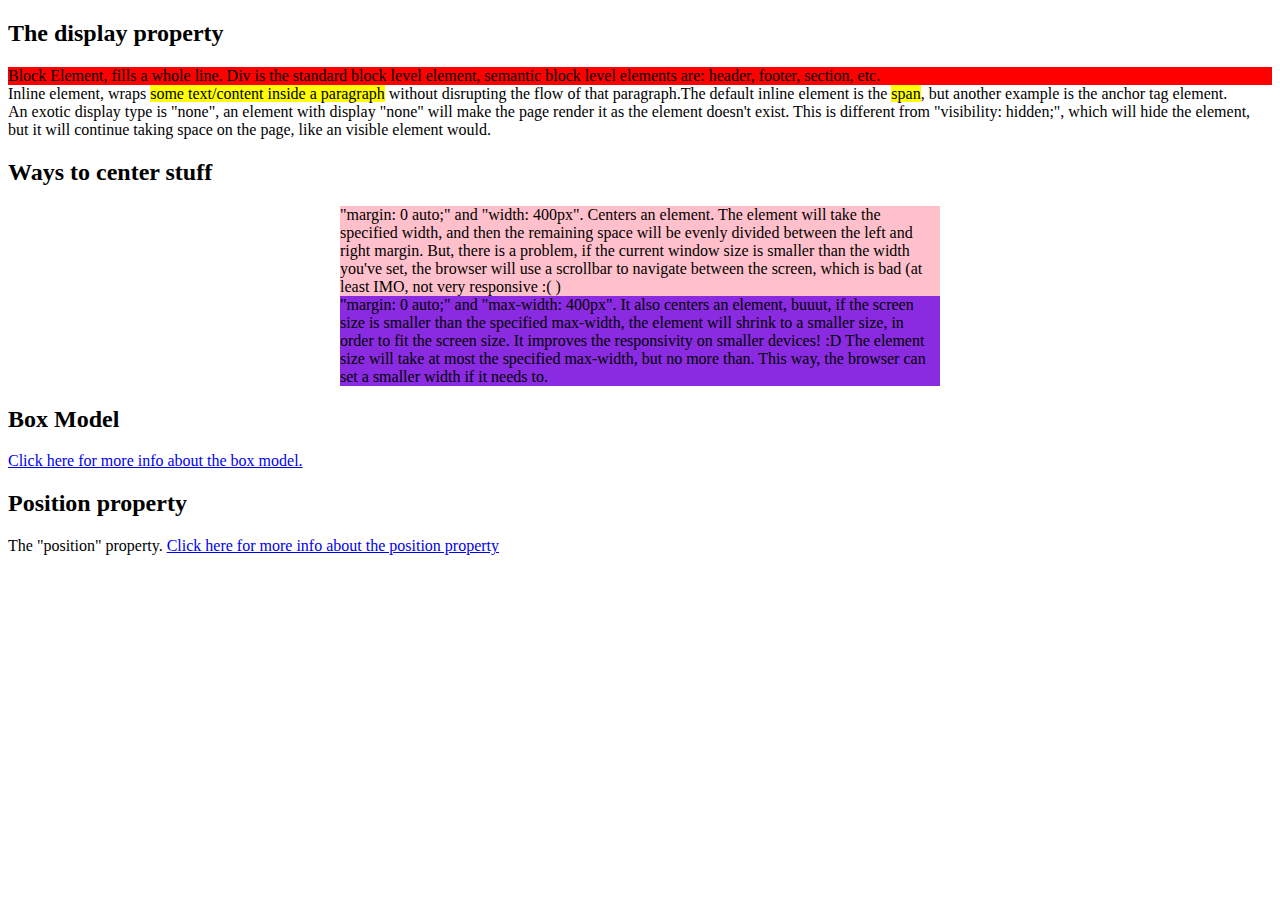
<file: notes/day01/index.html>
<!DOCTYPE html>
<html lang="en">
<head>
    <meta charset="UTF-8">
    <meta name="viewport" content="width=device-width, initial-scale=1.0">
    <meta http-equiv="X-UA-Compatible" content="ie=edge">
    <title>Document</title>

    <link rel="stylesheet" href="index.css">
</head>
<body>
    <h2>The display property</h2>

    <div id="block">
        Block Element, fills a whole line. Div is the standard block level element, 
        semantic block level elements are: header, footer, section, etc.
    </div>

    <div id="inline">
        Inline element, wraps <span>some text/content inside a paragraph</span> without 
        disrupting the flow of that paragraph.The default inline element is the <span>span</span>, 
        but another example is the anchor tag element.
    </div>

    <div>
        An exotic display type is "none", an element with display "none" will make the page 
        render it as the element doesn't exist. This is different from "visibility: hidden;",
        which will hide the element, but it will continue taking space on the page, like an visible element would.
    </div>

    <h2>Ways to center stuff</h2>

    <div id="width_margin0auto">
        "margin: 0 auto;" and "width: 400px". Centers an element. The element will take the specified width, 
        and then the remaining space will be evenly divided between the left and right margin.
        But, there is a problem, if the current window size is smaller than the width you've set, the browser
        will use a scrollbar to navigate between the screen, which is bad (at least IMO, not very responsive :( )
    </div>

    <div id="maxwidth_margin0auto">
        "margin: 0 auto;" and "max-width: 400px". It also centers an element, buuut, 
        if the screen size is smaller than the specified max-width, 
        the element will shrink to a smaller size, in order to fit the screen size. 
        It improves the responsivity on smaller devices! :D
        The element size will take at most the specified max-width, but no more than. 
        This way, the browser can set a smaller width if it needs to.
    </div>

    <h2>Box Model</h2>
    <div>
        <a href="box-model.html">Click here for more info about the box model.</a>
    </div>

    <h2>Position property</h2>
    <div>
        The "position" property. <a href="positions.html">Click here for more info about the position property</a> 
    </div>

</body>
</html>
</file>
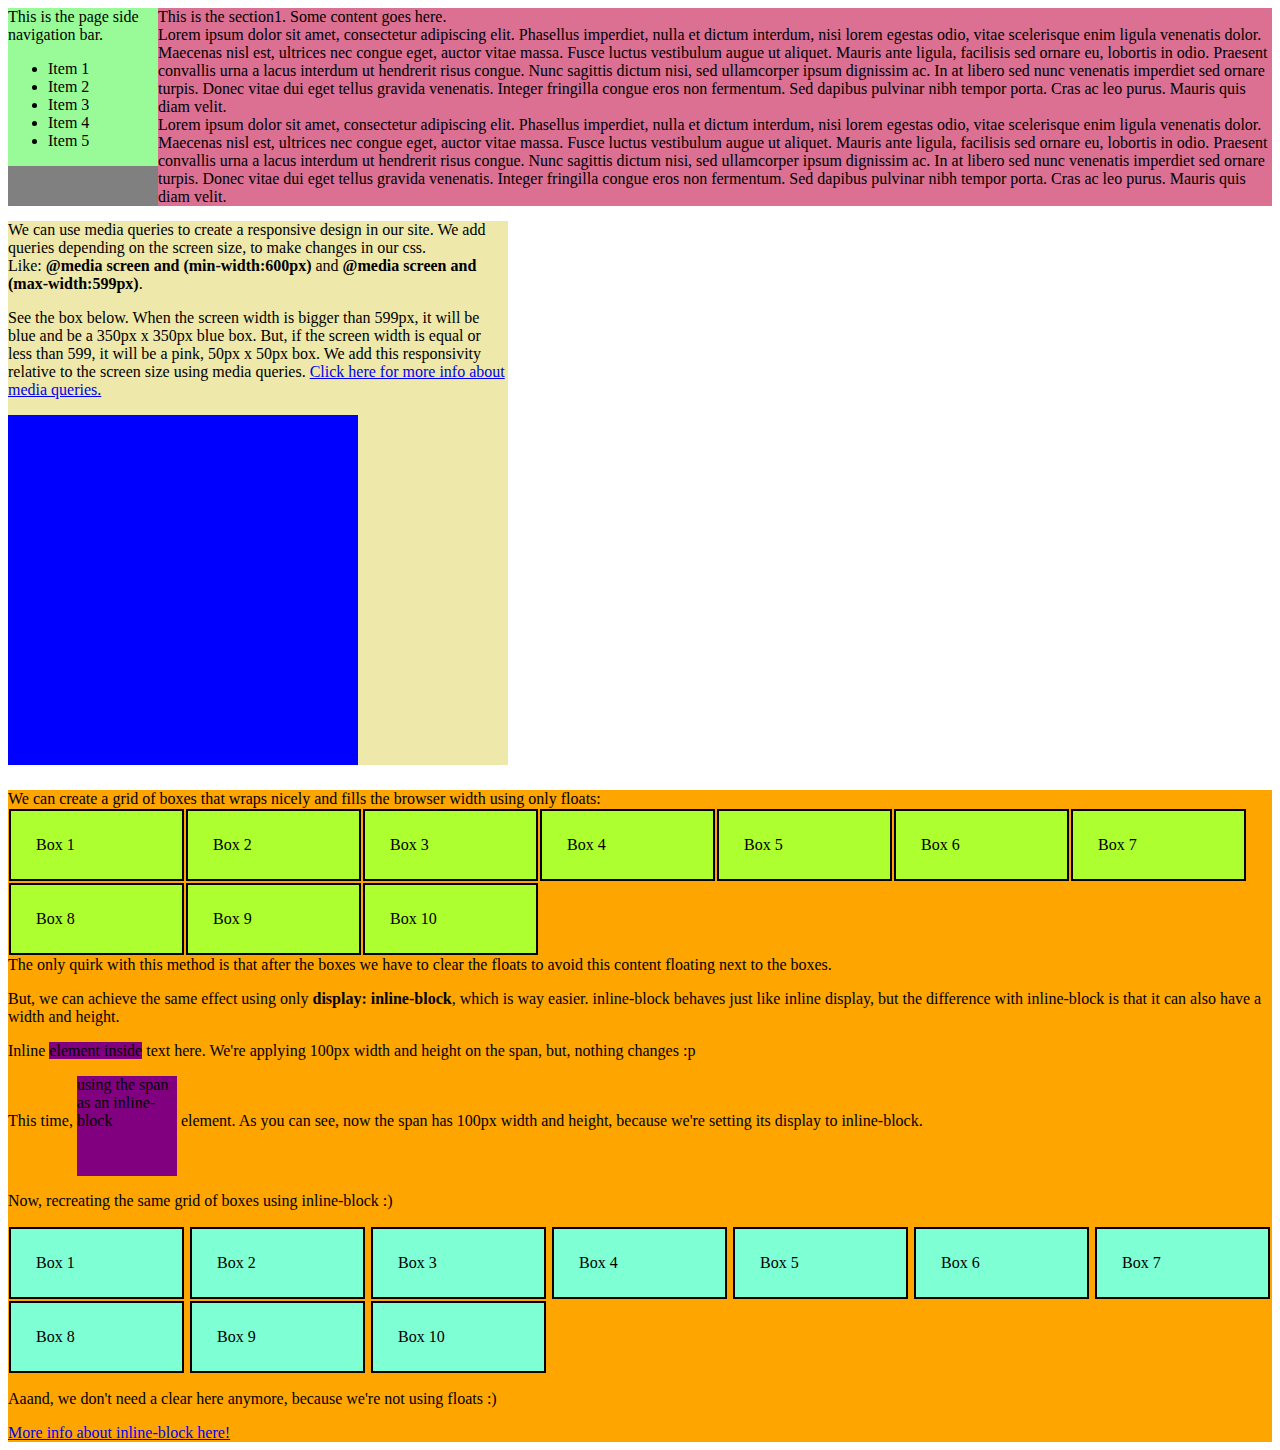
<file: notes/day03/index.html>
<!DOCTYPE html>
<html lang="en">
<head>
    <meta charset="UTF-8">
    <meta name="viewport" content="width=device-width, initial-scale=1.0">
    <meta http-equiv="X-UA-Compatible" content="ie=edge">
    <title>Document</title>

    <link rel="stylesheet" href="index.css">
</head>
<body>
    <div id="container">
        <nav>This is the page side navigation bar.
            <ul>
                <li>Item 1</li>
                <li>Item 2</li>
                <li>Item 3</li>
                <li>Item 4</li>
                <li>Item 5</li>
            </ul>
        </nav>
    
        <section>
            This is the section1.
            Some content goes here.
        </section>

        <section>
                Lorem ipsum dolor sit amet, consectetur adipiscing elit. Phasellus imperdiet, nulla et dictum interdum, nisi lorem egestas odio, vitae scelerisque enim ligula venenatis dolor. Maecenas nisl est, ultrices nec congue eget, auctor vitae massa. Fusce luctus vestibulum augue ut aliquet. Mauris ante ligula, facilisis sed ornare eu, lobortis in odio. Praesent convallis urna a lacus interdum ut hendrerit risus congue. Nunc sagittis dictum nisi, sed ullamcorper ipsum dignissim ac. In at libero sed nunc venenatis imperdiet sed ornare turpis. Donec vitae dui eget tellus gravida venenatis. Integer fringilla congue eros non fermentum. Sed dapibus pulvinar nibh tempor porta. Cras ac leo purus. Mauris quis diam velit. 
        </section>

        <section>
                Lorem ipsum dolor sit amet, consectetur adipiscing elit. Phasellus imperdiet, nulla et dictum interdum, nisi lorem egestas odio, vitae scelerisque enim ligula venenatis dolor. Maecenas nisl est, ultrices nec congue eget, auctor vitae massa. Fusce luctus vestibulum augue ut aliquet. Mauris ante ligula, facilisis sed ornare eu, lobortis in odio. Praesent convallis urna a lacus interdum ut hendrerit risus congue. Nunc sagittis dictum nisi, sed ullamcorper ipsum dignissim ac. In at libero sed nunc venenatis imperdiet sed ornare turpis. Donec vitae dui eget tellus gravida venenatis. Integer fringilla congue eros non fermentum. Sed dapibus pulvinar nibh tempor porta. Cras ac leo purus. Mauris quis diam velit. 
        </section>
    </div>

    <div id="media-query-container">
        We can use media queries to create a responsive design in our site. 
        We add queries depending on the screen size, to make changes in our css.
        <br>
        Like: <strong>@media screen and (min-width:600px)</strong> and 
        <strong>@media screen and (max-width:599px)</strong>.

        <p>See the box below. When the screen width is bigger than 599px, 
            it will be blue and be a 350px x 350px blue box. But, if the screen width is equal or less than
            599, it will be a pink, 50px x 50px box. We add this responsivity relative to the screen size
            using media queries. 
            <a href="http://learnlayout.com/media-queries.html" 
            target="_blank" rel="noopener noreferrer">Click here for more info about media queries.</a>
        </p>

        <div id="box"></div>
    </div>

    <div id="inline-block-container">
        We can create a grid of boxes that wraps nicely and fills the browser width using only floats:

        <br>
        <div class="box">
            Box 1
        </div>
        <div class="box">
            Box 2
        </div>
        <div class="box">
            Box 3
        </div>
        <div class="box">
            Box 4
        </div>
        <div class="box">
            Box 5
        </div>
        <div class="box">
            Box 6
        </div>
        <div class="box">
            Box 7
        </div>
        <div class="box">
            Box 8
        </div>
        <div class="box">
            Box 9
        </div>
        <div class="box">
            Box 10
        </div>

        <p class="after-box">The only quirk with this method is that after the boxes 
            we have to clear the floats to avoid this content floating next to the boxes.</p>

        <p>
            But, we can achieve the same effect using only <strong>display: inline-block</strong>, 
            which is way easier.
            inline-block behaves just like inline display, but the difference with inline-block is that
            it can also have a width and height.
        </p>

        <div>
            <p>Inline <span id="inline-width-test">element inside</span> text here. 
                We're applying 100px width and height on the span, but, nothing changes :p</p>
            <p>This time, <span id="inline-block-span">using the span as an inline-block</span> element. 
                As you can see, now the span has 100px width and height, because 
                we're setting its display to inline-block.</p>
        </div>

        <p>Now, recreating the same grid of boxes using inline-block :)</p>

        <div class="box-2">
            Box 1
        </div>
        <div class="box-2">
            Box 2
        </div>
        <div class="box-2">
            Box 3
        </div>
        <div class="box-2">
            Box 4
        </div>
        <div class="box-2">
            Box 5
        </div>
        <div class="box-2">
            Box 6
        </div>
        <div class="box-2">
            Box 7
        </div>
        <div class="box-2">
            Box 8
        </div>
        <div class="box-2">
            Box 9
        </div>
        <div class="box-2">
            Box 10
        </div>

        <p>Aaand, we don't need a clear here anymore, because we're not using floats :)</p>
        <a href="http://learnlayout.com/inline-block.html" target="_blank" 
        rel="noopener noreferrer">More info about inline-block here!</a>
    </div>
</body>
</html>
</file>
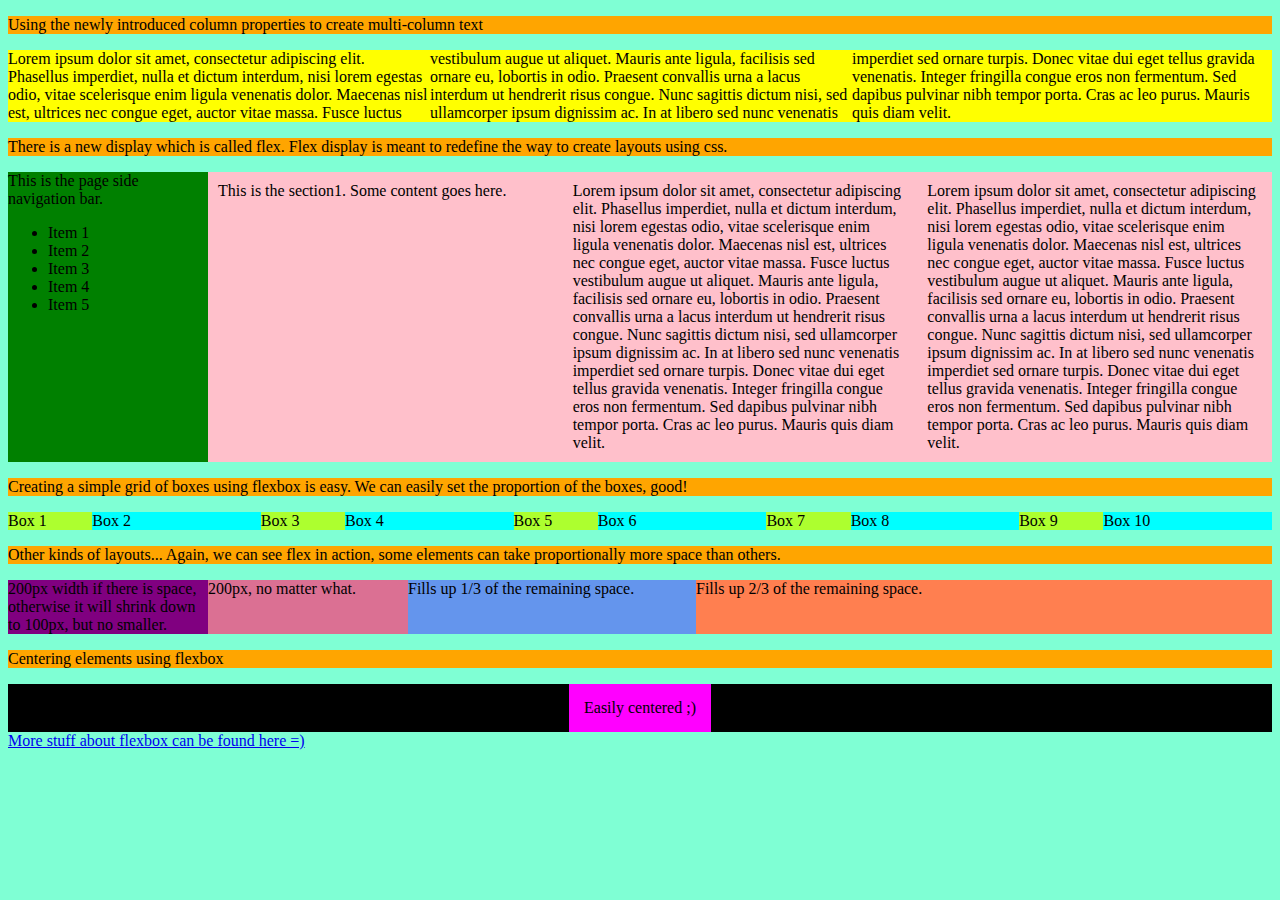
<file: notes/day04/index.html>
<!DOCTYPE html>
<html lang="en">
<head>
    <meta charset="UTF-8">
    <meta name="viewport" content="width=device-width, initial-scale=1.0">
    <meta http-equiv="X-UA-Compatible" content="ie=edge">
    <title>Document</title>

    <link rel="stylesheet" href="index.css">
</head>
<body>
    <p>
        Using the newly introduced column properties to create multi-column text
    </p>

    <div class="three-column">
        Lorem ipsum dolor sit amet, consectetur adipiscing elit. 
        Phasellus imperdiet, nulla et dictum interdum, nisi lorem egestas odio, 
        vitae scelerisque enim ligula venenatis dolor. 
        Maecenas nisl est, ultrices nec congue eget, auctor vitae massa.
        Fusce luctus vestibulum augue ut aliquet. Mauris ante ligula, 
        facilisis sed ornare eu, lobortis in odio. Praesent convallis urna a lacus 
        interdum ut hendrerit risus congue. Nunc sagittis dictum nisi, sed ullamcorper 
        ipsum dignissim ac. In at libero sed nunc venenatis imperdiet sed ornare turpis. 
        Donec vitae dui eget tellus gravida venenatis. Integer fringilla congue 
        eros non fermentum. Sed dapibus pulvinar nibh tempor porta. 
        Cras ac leo purus. Mauris quis diam velit. 
    </div>

    <p>
        There is a new display which is called flex. Flex display is meant to redefine the way 
        to create layouts using css.
    </p>

    <div class="flex-container">
        <nav>This is the page side navigation bar.
            <ul>
                <li>Item 1</li>
                <li>Item 2</li>
                <li>Item 3</li>
                <li>Item 4</li>
                <li>Item 5</li>
            </ul>
        </nav>

        <section>
            This is the section1.
            Some content goes here.
        </section>

        <section>
                Lorem ipsum dolor sit amet, consectetur adipiscing elit. Phasellus imperdiet, nulla et dictum interdum, nisi lorem egestas odio, vitae scelerisque enim ligula venenatis dolor. Maecenas nisl est, ultrices nec congue eget, auctor vitae massa. Fusce luctus vestibulum augue ut aliquet. Mauris ante ligula, facilisis sed ornare eu, lobortis in odio. Praesent convallis urna a lacus interdum ut hendrerit risus congue. Nunc sagittis dictum nisi, sed ullamcorper ipsum dignissim ac. In at libero sed nunc venenatis imperdiet sed ornare turpis. Donec vitae dui eget tellus gravida venenatis. Integer fringilla congue eros non fermentum. Sed dapibus pulvinar nibh tempor porta. Cras ac leo purus. Mauris quis diam velit. 
        </section>

        <section>
                Lorem ipsum dolor sit amet, consectetur adipiscing elit. Phasellus imperdiet, nulla et dictum interdum, nisi lorem egestas odio, vitae scelerisque enim ligula venenatis dolor. Maecenas nisl est, ultrices nec congue eget, auctor vitae massa. Fusce luctus vestibulum augue ut aliquet. Mauris ante ligula, facilisis sed ornare eu, lobortis in odio. Praesent convallis urna a lacus interdum ut hendrerit risus congue. Nunc sagittis dictum nisi, sed ullamcorper ipsum dignissim ac. In at libero sed nunc venenatis imperdiet sed ornare turpis. Donec vitae dui eget tellus gravida venenatis. Integer fringilla congue eros non fermentum. Sed dapibus pulvinar nibh tempor porta. Cras ac leo purus. Mauris quis diam velit. 
        </section>
    </div>

    <p>Creating a simple grid of boxes using flexbox is easy. We can easily set the proportion of the boxes, good!</p>

    <div class="flex-container-2">
        <div class="box">
            Box 1
        </div>
        <div class="box2">
            Box 2
        </div>
        <div class="box">
            Box 3
        </div>
        <div class="box2">
            Box 4
        </div>
        <div class="box">
            Box 5
        </div>
        <div class="box2">
            Box 6
        </div>
        <div class="box">
            Box 7
        </div>
        <div class="box2">
            Box 8
        </div>
        <div class="box">
            Box 9
        </div>
        <div class="box2">
            Box 10
        </div>
    </div>

    <p>Other kinds of layouts... Again, we can see flex in action, 
        some elements can take proportionally more space than others.</p>

    <div class="flex-container-3">
        <div class="box1">
            200px width if there is space, otherwise it will shrink down to 100px, but no smaller.
        </div>
        <div class="box2">
            200px, no matter what.
        </div>
        <div class="box3">
            Fills up 1/3 of the remaining space.
        </div>
        <div class="box4">
            Fills up 2/3 of the remaining space.
        </div>
    </div>

    <p>
        Centering elements using flexbox
    </p>

    <div class="flex-container-4">
        <div class="content">
            Easily centered ;)
        </div>
    </div>
    
    <a href="http://learnlayout.com/flexbox.html" target="_blank" 
    rel="noopener noreferrer">More stuff about flexbox can be found here =)</a>
</body>
</html>
</file>
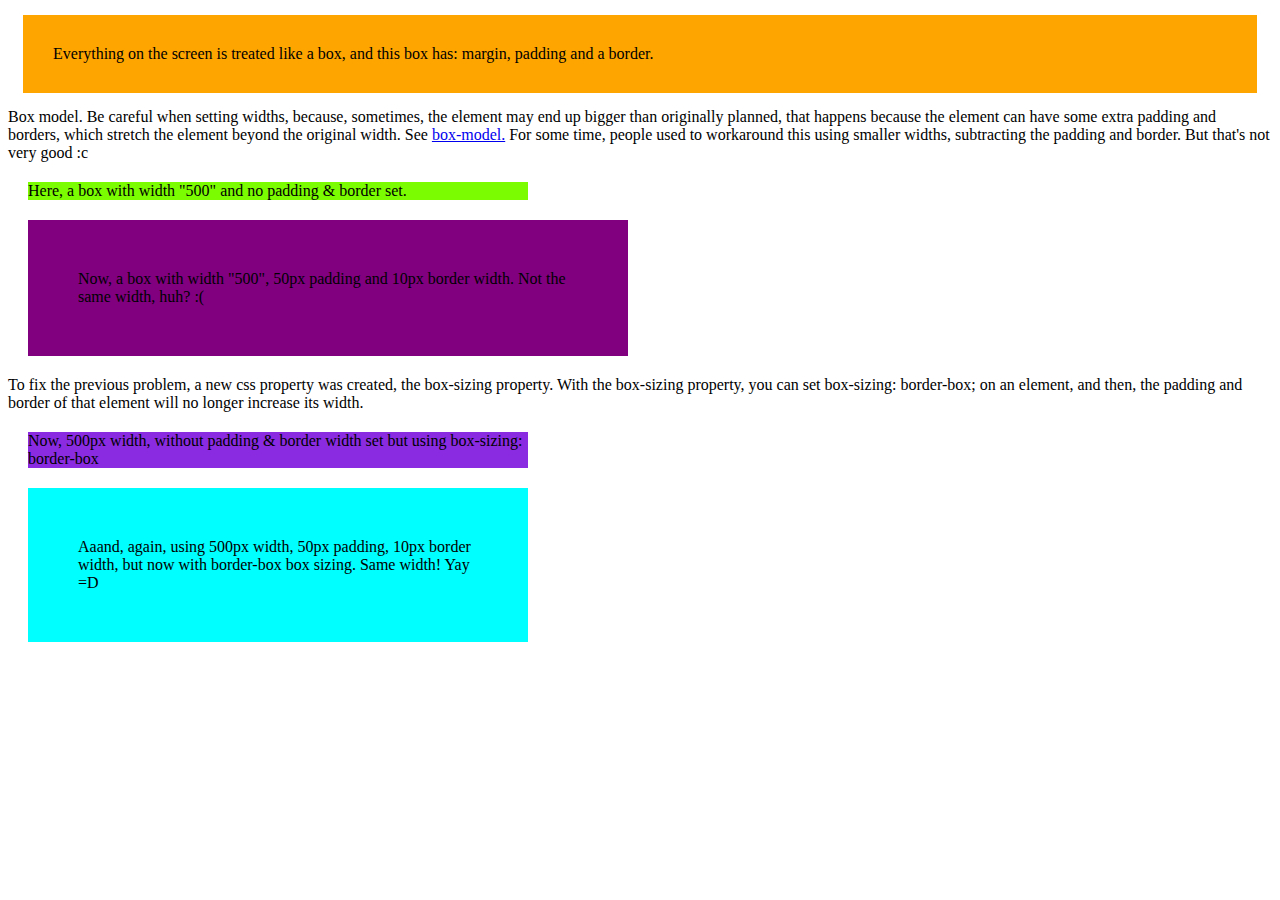
<file: notes/day01/box-model.html>
<!DOCTYPE html>
<html lang="en">
<head>
    <meta charset="UTF-8">
    <meta name="viewport" content="width=device-width, initial-scale=1.0">
    <meta http-equiv="X-UA-Compatible" content="ie=edge">
    <title>Document</title>

    <link rel="stylesheet" href="box-model.css">
</head>
<body>

    <div class="orange">
        Everything on the screen is treated like a box, and this box has: margin, padding and a border.
    </div>

    <div>
        Box model. Be careful when setting widths, because, sometimes, the element may end up bigger 
        than originally planned, that happens because the element can have some extra padding and borders, 
        which stretch the element beyond the original width. See 
        <a href="http://learnlayout.com/box-model.html" target="_blank">box-model.</a>
        For some time, people used to workaround this using smaller widths, subtracting the padding and border. But that's not very good :c
    </div>

    <div class="no-padding-no-border">
        Here, a box with width "500" and no padding & border set.
    </div>

    <div class="with-padding-border">
        Now, a box with width "500", 50px padding and 10px border width. Not the same width, huh? :(
    </div>

    <div>
        To fix the previous problem, a new css property was created, the box-sizing property. 
        With the box-sizing property, you can set box-sizing: border-box; on an element, and then, 
        the padding and border of that element will no longer increase its width. 
    </div>

    <div class="box-sizing-only">
        Now, 500px width, without padding & border width set but using box-sizing: border-box
    </div>

    <div class="box-sizing-padding-border">
        Aaand, again, using 500px width, 50px padding, 10px border width, but now 
        with border-box box sizing. Same width! Yay =D
    </div>
</body>
</html>
</file>
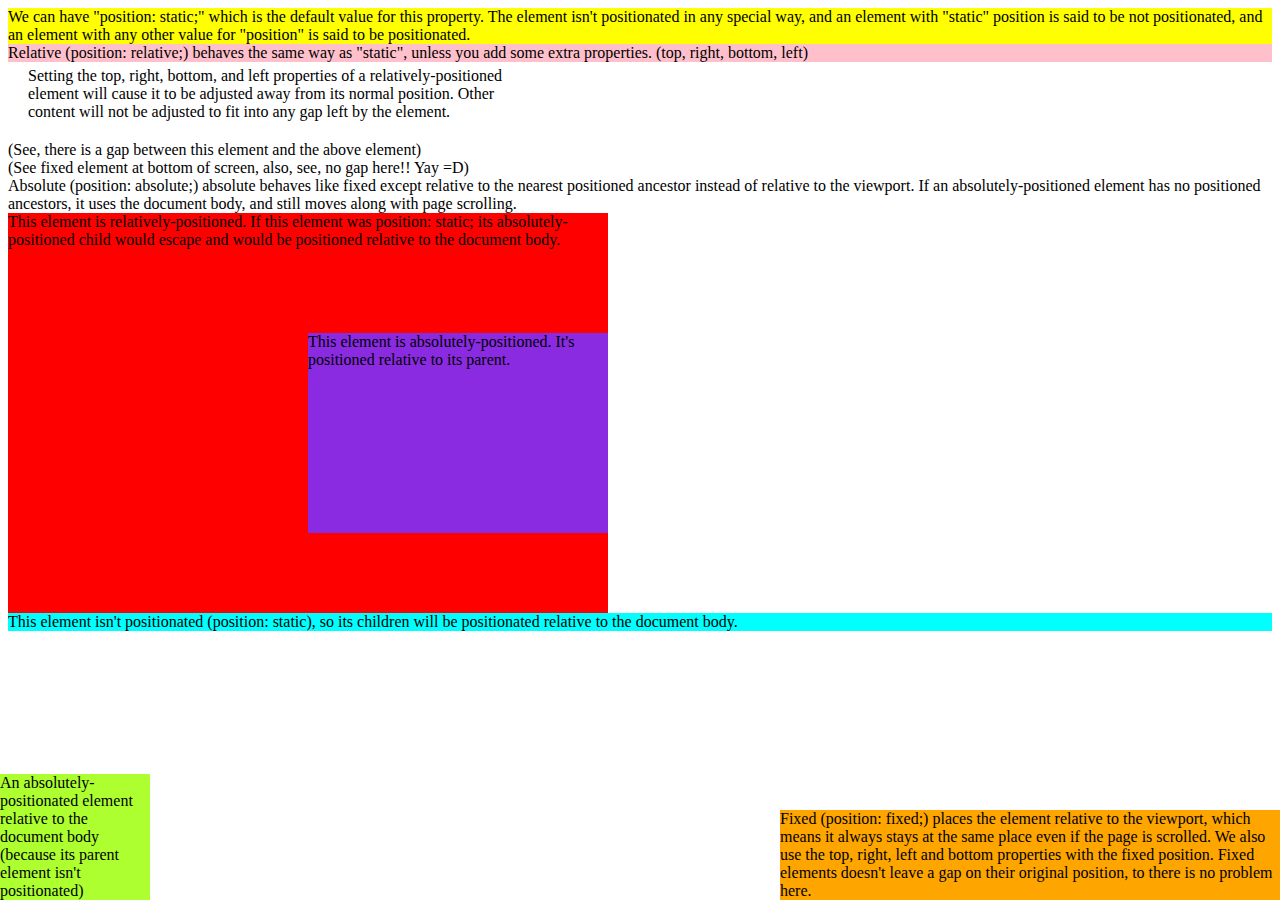
<file: notes/day01/positions.html>
<!DOCTYPE html>
<html lang="en">
<head>
    <meta charset="UTF-8">
    <meta name="viewport" content="width=device-width, initial-scale=1.0">
    <meta http-equiv="X-UA-Compatible" content="ie=edge">
    <title>Document</title>

    <link rel="stylesheet" href="positions.css">
</head>
<body>
    <div id="static">
        We can have "position: static;" which is the default value for this property. 
        The element isn't positionated in any special way, and an element with "static" position
        is said to be not positionated, and an element with any other value for "position" 
        is said to be positionated.
    </div>

    <div id="relative1">
        Relative (position: relative;) behaves the same way as "static", unless you add some extra properties.
        (top, right, bottom, left)
    </div>

    <div id="relative2">
        Setting the top, right, bottom, and left properties of a relatively-positioned element will cause it to 
        be adjusted away from its normal position. 
        Other content will not be adjusted to fit into any gap left by the element. 
    </div>

    <div>
        (See, there is a gap between this element and the above element)
    </div>

    <div id="fixed">
        Fixed (position: fixed;) places the element relative to the viewport, which means it
        always stays at the same place even if the page is scrolled. 
        We also use the top, right, left and bottom properties with the fixed position.
        Fixed elements doesn't leave a gap on their original position, to there is no problem here.
    </div>

    <div>(See fixed element at bottom of screen, also, see, no gap here!! Yay =D)</div>

    <div>Absolute (position: absolute;) absolute behaves like fixed except relative to the nearest 
        positioned ancestor instead of relative to the viewport. 
        If an absolutely-positioned element has no positioned ancestors, 
        it uses the document body, and still moves along with page scrolling.</div>

    <div id="relative3">
        This element is relatively-positioned. If this element was position: static; 
        its absolutely-positioned child would escape and would be positioned relative to the document body. 

        <div id="absolute">
            This element is absolutely-positioned. It's positioned relative to its parent. 
        </div>
    </div>

    <div id="not-positionated">
        This element isn't positionated (position: static), so its children will 
        be positionated relative to the document body.
        <div id="absolute2">
            An absolutely-positionated 
            element relative to the document body (because its parent element isn't positionated)
        </div>
    </div>
</body>
</html>
</file>
<file: notes/day01/index.css>
#block {
    background: red;
}

#inline span {
    background: yellow;
}

#width_margin0auto  {
    background: pink;
    width: 600px;
    margin: 0 auto;
}

#maxwidth_margin0auto  {
    background: blueviolet;
    max-width: 600px;
    margin: 0 auto;
}
</file>
<file: notes/day03/index.css>
#container {
    background: gray;
    overflow: auto;
}

#container nav {
    background: palegreen;
    float: left;
    width: 150px;
}

#container section {
    background: palevioletred;
    margin-left: 150px;
}

#media-query-container {
    background: palegoldenrod;
    margin-top: 15px;
    width: 500px;
}

#media-query-container #box {
    
}

@media screen and (max-width:500px) {
    #media-query-container #box {
        background: pink;
        width: 50px;
        height: 50px;
    }
}

@media screen and (min-width:501px) {
    #media-query-container #box {
        background: blue;
        width: 350px;
        height: 350px;
    }
}

#inline-block-container {
    background: orange;
    margin-top: 25px;
}

#inline-block-container .box {
    background: greenyellow;
    float: left;
    width: 175px;
    box-sizing: border-box;
    padding: 25px;
    border: 2px solid black;
    margin: 1px;
}

#inline-block-container .after-box   {
    clear: left;
}

#inline-width-test {
    display: inline; /* This element is a span, which is already inline */
    width: 100px;
    height: 100px;
    background: purple;
}

#inline-block-span {
    display: inline-block;
    width: 100px;
    height: 100px;
    background: purple;
}

#inline-block-container .box-2 {
    background: aquamarine;
    display: inline-block;
    width: 175px;
    box-sizing: border-box;
    padding: 25px;
    border: 2px solid black;
    margin: 1px;
}
</file>
<file: notes/day04/index.css>
body {
    background: aquamarine;
}

p {
    background: orange;
}

.three-column {
    column-count: 3;
    background: yellow;
    column-gap: 2px;
}

.flex-container {
    display: flex;
}

.flex-container nav {
    background: green;
    width: 200px;
}

.flex-container section {
    padding: 10px;
    flex: 1;
    background: pink;
}

.flex-container-2 {
    display: flex;
}

.flex-container-2 .box {
    flex: 1;
    background: greenyellow;
}

.flex-container-2 .box2 {
    flex: 2;
    background:  cyan;
}

.flex-container-3 {
    display: flex;
}

.flex-container-3 .box1 {
    flex: initial;
    width: 200px;
    min-width: 100px;
    background: purple;
}

.flex-container-3 .box2 {
    width: 200px;
    flex: none;
    background: palevioletred;
}

.flex-container-3 .box3 {
    flex: 1;
    background: cornflowerblue;
}

.flex-container-3 .box4 {
    flex: 2;
    background: coral;
}

.flex-container-4 {
    display: flex;
    align-items: center;
    justify-content: center;
    background: black;
}

.flex-container-4 .content {
    background: fuchsia;
    padding: 15px;
}
</file>
<file: notes/day01/box-model.css>
.orange {
    background: orange;
    margin: 15px;
    padding: 30px;
}

.no-padding-no-border {
    width: 500px;
    background: lawngreen;
    margin: 20px;
}

.with-padding-border {
    width: 500px;
    padding: 50px;
    border-width: 10px;
    background: purple;
    margin: 20px;
}

.box-sizing-only {
    width: 500px;
    background: blueviolet;
    margin: 20px;
    -webkit-box-sizing: border-box;
    -moz-box-sizing: border-box;
        box-sizing: border-box;
}

.box-sizing-padding-border {
    width: 500px;
    padding: 50px;
    border-width: 10px;
    background: cyan;
    margin: 20px;
    -webkit-box-sizing: border-box;
    -moz-box-sizing: border-box;
        box-sizing: border-box;
}
</file>
<file: notes/day01/positions.css>
#static {
    position: static;
    background: yellow;
}

#relative1 {
    position: relative;
    background: pink;
    margin-bottom: 25px;
}

#relative2 {
    position: relative;
    top: -20px;
    left: 20px;
    background-color: white;
    width: 500px;
}

#fixed {
    position: fixed;
    bottom: 0;
    right: 0;
    width: 500px;
    background-color: orange;
}

#relative3 {
    position: relative;
    width: 600px;
    height: 400px;
    background: red;
}

#absolute {
    position: absolute;
    top: 120px;
    right: 0;
    width: 300px;
    height: 200px;
    background: blueviolet;
}

#not-positionated {
    background: cyan;
}

#absolute2 {
    position: absolute;
    left: 0;
    bottom: 0;
    background: greenyellow;
    width: 150px;
}
</file>
